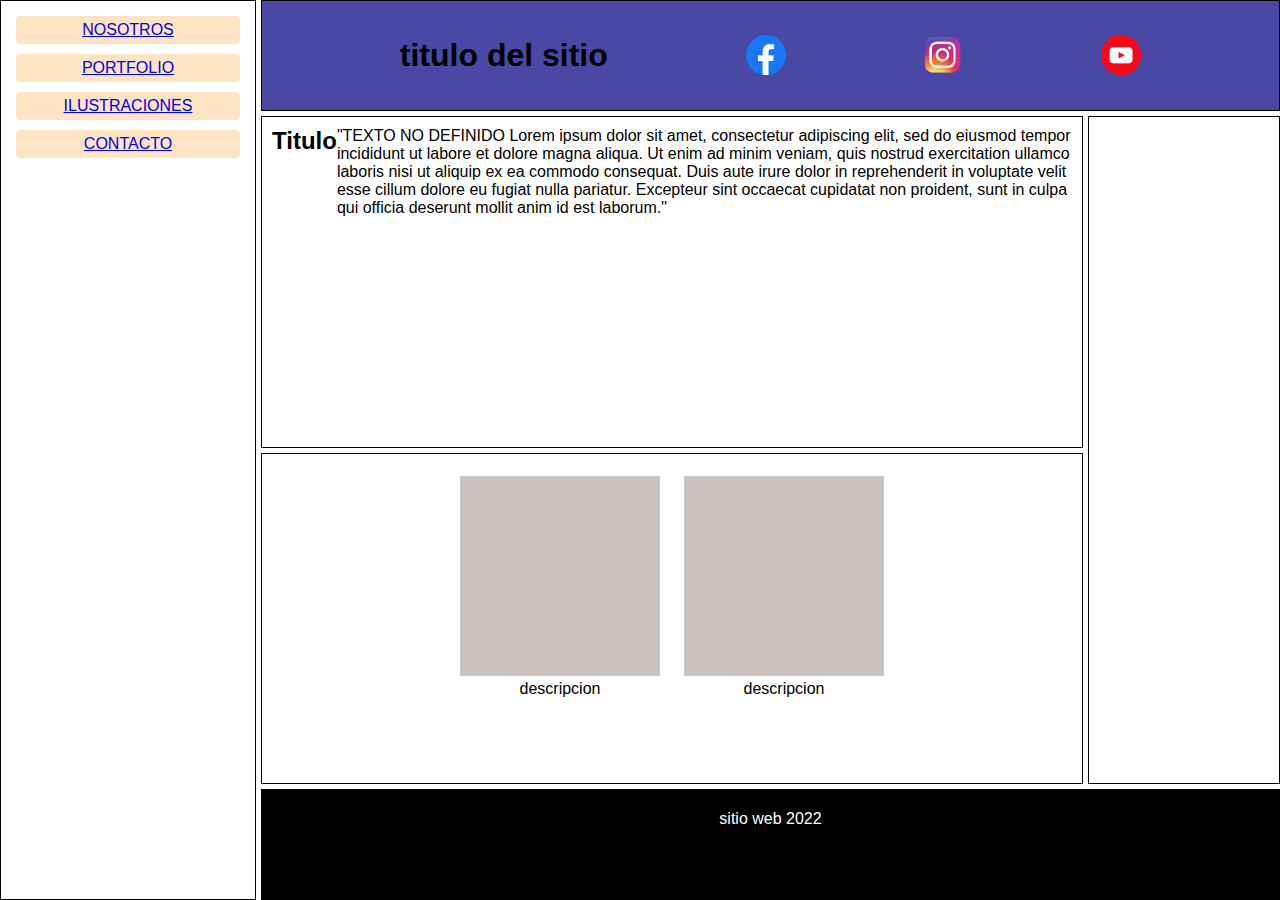
<file: index.html>
<!DOCTYPE html>
<html lang="es">
<head>
<meta charset="UTF-8">
<meta name="viewport" content="width=device-width, initial-scale=1.0">
<title>TITULO</title>
<link rel="stylesheet" href="estilos/estilos.css">
</head>
   <body id="grid-area">
      <header class="border">
      <h1>titulo del sitio</h1>
      <img src="imagenes/facebook.png" class="icono" alt=""> 
      <img src="imagenes/instagram.png" class="icono" alt="">
      <img src="imagenes/youtube.png" class="icono" alt="">
      </header>
   
      <section id="productos" class="border">
      <h2>Titulo</h2>
      <p>"TEXTO NO DEFINIDO Lorem ipsum dolor sit amet, consectetur adipiscing elit, sed do eiusmod 
         tempor incididunt ut labore et dolore magna aliqua. Ut enim ad minim 
         veniam, quis nostrud exercitation ullamco laboris nisi ut aliquip ex 
         ea commodo consequat. Duis aute irure dolor in reprehenderit in 
         voluptate velit esse cillum dolore eu fugiat nulla pariatur. 
         Excepteur sint occaecat cupidatat non proident, sunt in culpa qui officia 
         deserunt mollit anim id est laborum."</p>
      </section>
   
      <section id="servicios" class="border">
      <article>
         <img src="imagenes/img1.jpg" class="articulo" alt="">
      <p>descripcion</p>
      </article>
      <article>
      <img src="imagenes/img2.jpg" class="articulo" alt="">
      <p>descripcion</p>
      </article>
      </section>
      
      
      <nav class="border">
         <span> <a href="paginas/nosotros.html"> NOSOTROS </a> </span>
         <span> <a href="paginas/portfolio.html"> PORTFOLIO </a> </span>
         <span> <a href="paginas/ilustraciones.html"> ILUSTRACIONES </a> </span>
         <span> <a href="paginas/contacto.html"> CONTACTO </a> </span>
      </nav>
      
      <aside class="border"></aside>
   
      <footer class="border">sitio web 2022</footer>
   </body>
</html>
</file>
<file: estilos/estilos.css>
*{
    margin: 0;
    padding: 0;
    box-sizing: border-box;
    font-family: sans-serif;
}

body{
    width: 100%;
    height: 100vh;
}

/*DESKTOP*/
@media (min-width: 1024px){
   
.border{
    border: solid 1px black;
}

.icono{
    width: 40px;  
  }

    span{
        color: orange;
        background-color: bisque;
        margin: 5px;
        padding: 5px 25px;
        border-radius: 4px;
        text-decoration: none; 
	    text-align: center;
        
    }
    span:hover{
        background: -webkit-gradient(linear, 0 0, 0 100%, from(#A8E0F0), to(#35A3C5));
        cursor: pointer;
        font-weight: bold;
    }



nav, #productos, #servicios, aside {
    padding: 10px;
    background-color: #ffffff;
}

header{
background-color: #4949a5;
}

footer{
    background-color: #000000;
    color: #ffffff;
    text-align: center;
    padding: 20px;
    }

article{
    margin: 5px;
    padding: 7px;
    text-align: center;
}
.articulo{
    width: 200px;
    }

    #contenido2{
        width: 620px;
        height: 330px;
        background-color: #FFFFFF;
        margin-left: auto;
        margin-bottom: 10px;
        margin-top: 10px;
        float: left;
        }



/*grid areas*/

#grid-area{
    display: grid;
    grid-template-areas: 
   "menu cabeza cabeza"
   "menu productos lateral"
   "menu servicios lateral"
   "menu pie pie"
    ;
    grid-template-columns: 20% auto 15%;
    grid-template-rows: 1fr 3fr 3fr 1fr;

grid-column-gap: 5px;
grid-row-gap: 5px;

}


header {
    grid-area: cabeza;
    display: flex;
    flex-flow: row nowrap;
    justify-content: space-evenly;
    align-items: center;
}

footer {
    grid-area: pie;
    }

#productos {
    grid-area: productos;
    display: flex;
    flex-flow: row nowrap;
    justify-content: center;
}

#servicios {
    grid-area: servicios;
    display: flex;
    flex-flow: row nowrap;
    justify-content: center;
}

nav {
    grid-area: menu;
    display: flex;
    flex-flow: column nowrap;
}

aside {
    grid-area: lateral;
}
}

/*TABLET*/
@media (min-width: 481) and (max-width: 1023px) {
            .border{
            border: solid 1px black;
        }
        
        .icono{
            width: 50px;  
          }
        
            span{
                color: orange;
                background-color: bisque;
                margin: 5px;
                padding: 5px 25px;
                border-radius: 4px;
            }
            span:hover{
                background-color: #090986;
                cursor: pointer;
            }
        
        
        
        header, nav, #productos, #servicios, aside, footer{
            padding: 10px;
            background-color: #3636f8;
        }
        
        article{
            margin: 5px;
            padding: 7px;
            text-align: center;
        }
        .articulo{
            width: 200px;
            }
        
        /*grid areas*/
        
        #grid-area{
            display: grid;
            grid-template-areas: 
           "cabeza cabeza"
           "menu menu"
           "productos productos"
           "servicios servicios"
           "pie pie"
            ;
            grid-template-columns: 50% 50%;
            grid-template-rows: 1fr 3fr 3fr 1fr;
        
        grid-column-gap: 5px;
        grid-row-gap: 5px;
        
        }
        
        
        header {
            grid-area: cabeza;
            display: flex;
            flex-flow: row nowrap;
        }
        
        footer {
            grid-area: pie;
        }
        
        #productos {
            grid-area: productos;
        }
        
        #servicios {
            grid-area: servicios;
            display: flex;
            flex-flow: row nowrap;
            justify-content: center;
        }
        
        nav {
            grid-area: menu;
            display: flex;
            flex-flow: row nowrap;
        }
        
        aside {
            grid-area: lateral;
        }

}



/*SMARTPHONE*/
@media (max-width: 480px){

    .border{
        border: solid 1px black;
    }
    
    .icono{
        width: 50px;  
      }
    
        span{
            color: orange;
            background-color: bisque;
            margin: 5px;
            padding: 5px 25px;
            border-radius: 4px;
        }
        span:hover{
            background-color: #090986;
            cursor: pointer;
        }
    
    
    
    header, nav, #productos, #servicios, aside, footer{
        padding: 10px;
        background-color: #3636f8;
    }
    
    article{
        margin: 5px;
        padding: 7px;
        text-align: center;
    }
    .articulo{
        width: 200px;
        }
    
    /*grid areas*/
    
    #grid-area{
        display: grid;
        grid-template-areas: 
       "cabeza"
       "menu"
       "productos"
       "servicios"
       "pie"
        ;
        grid-template-columns: 100%;
        grid-template-rows: 1fr 3fr 3fr 1fr;
    
    grid-column-gap: 5px;
    grid-row-gap: 5px;
    
    }
    
    
    header {
        grid-area: cabeza;
        display: flex;
        flex-flow: row nowrap;
    }
    
    footer {
        grid-area: pie;
    }
    
    #productos {
        grid-area: productos;
    }
    
    #servicios {
        grid-area: servicios;
        display: flex;
        flex-flow: row nowrap;
        justify-content: center;
    }
    
    nav {
        grid-area: menu;
        display: flex;
        flex-flow: column nowrap;
    }
    
    aside {
        grid-area: lateral;
    }
}
</file>
